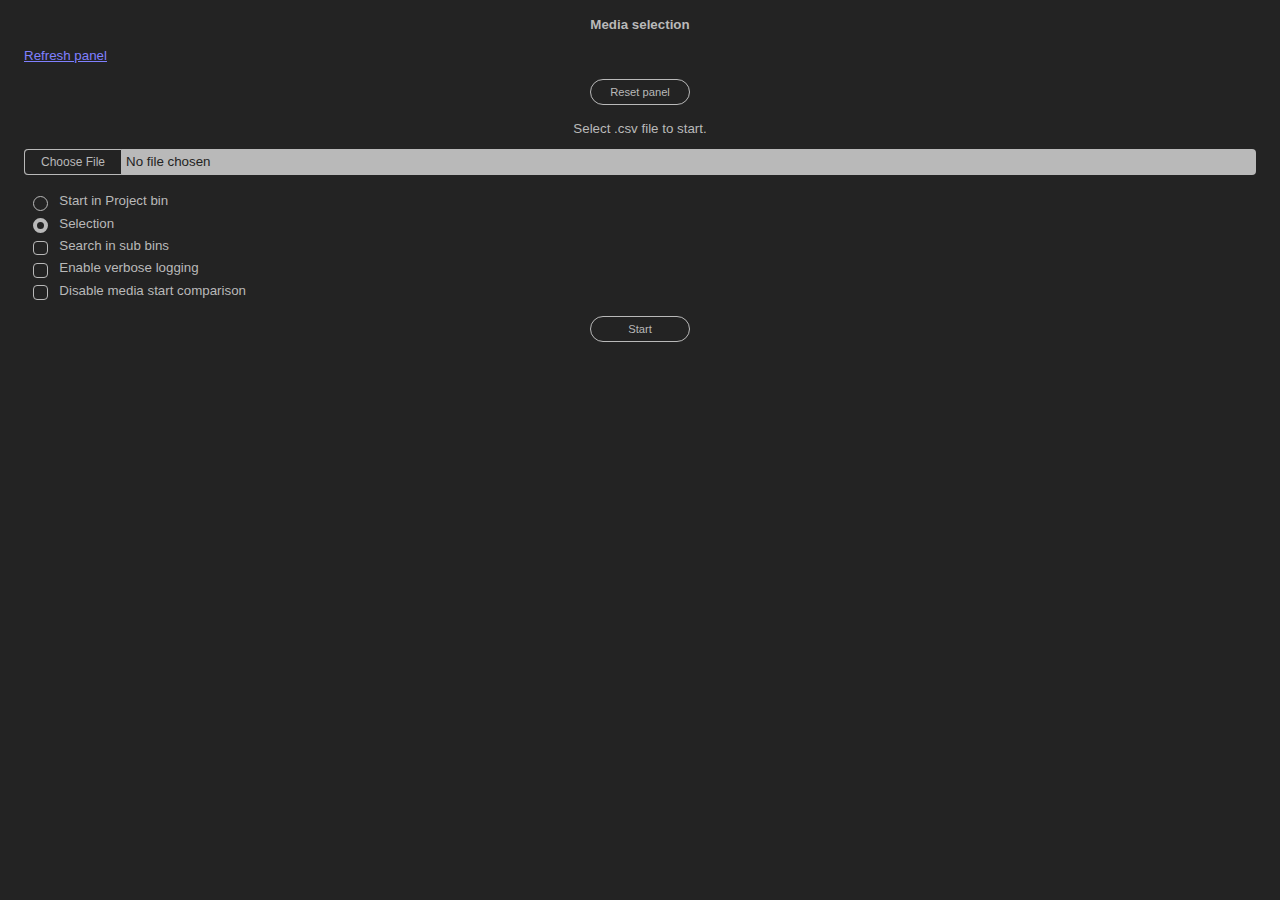
<file: index.html>
<!doctype html>
<!--
/*************************************************************************
* ADOBE CONFIDENTIAL
* ___________________
*
* Copyright 2020 Adobe
* All Rights Reserved.
*
* NOTICE: Adobe permits you to use, modify, and distribute this file in
* accordance with the terms of the Adobe license agreement accompanying
* it. If you have received this file from a source other than Adobe,
* then your use, modification, or distribution of it requires the prior
* written permission of Adobe. 
**************************************************************************/
-->
<html>
<title>Auto Timecode Correction</title>
<head>
	<meta charset="utf-8">
	<script src="./js/ext.js"></script>
	<script src="./lib/CSInterface.js"></script>
	<script src="./lib/jquery-3.5.1.min.js"></script>	
	<script src="./js/script.js"></script>
	<link id="ppstyle" href="css/style.css" rel="stylesheet" type="text/css">
	<style id="dynStyle" type="text/css"></style>
</head>

<body class="autotc_gui">
	<main>
		<section id="process">
			<h3>Media selection</h3>
			<a id="refresh" href="javascript:history.go(0)">Refresh panel</a>
			
			<button id="reset">Reset panel</button>
			<form name="atc" onsubmit="return 0" method="post">
				<p id="explainer">Select .csv file to start.</p>
				<p id="errorDisplay"></p>
				<section>
					<label id="file" class="file">
						<input type="file" id="source">
					</label>				
				</section>
				<section id="formradio">			
						<span>
							<input type="radio" id="all" name="target" value="all">
							<label for="all">Start in Project bin</label>
						</span>
						<span>
							<input type="radio" id="selection" name="target" value="selection" checked>
							<label for="selection">Selection</label>
						</span>
				</section>
				<section>
						<span>
							<input type="checkbox" id="recursion" name="recursion">
							<label for="recursion">Search in sub bins</label>
						</span>
						<span>
							<input type="checkbox" id="logging" name="logging">
							<label for="logging">Enable verbose logging</label>
						</span>

						<span>
							<input type="checkbox" id="mediaStart" name="mediaStart">
							<label for="mediaStart">Disable media start comparison</label>
						</span>
				</section>
				<input type="submit" id="start" value="Start">	
			</form>
		</section>
		<section id="log" class="hidden">
			<h3>Log</h3>
			<span class="logButtons">
				<button id="resetLog">Reset log</button>
				<button id="hideLog">Hide log</button>
			</span>			
			<textarea id='loggingArea'></textarea>
		</section>
	</main>
	<footer></footer>
</body>
</html>
</file>
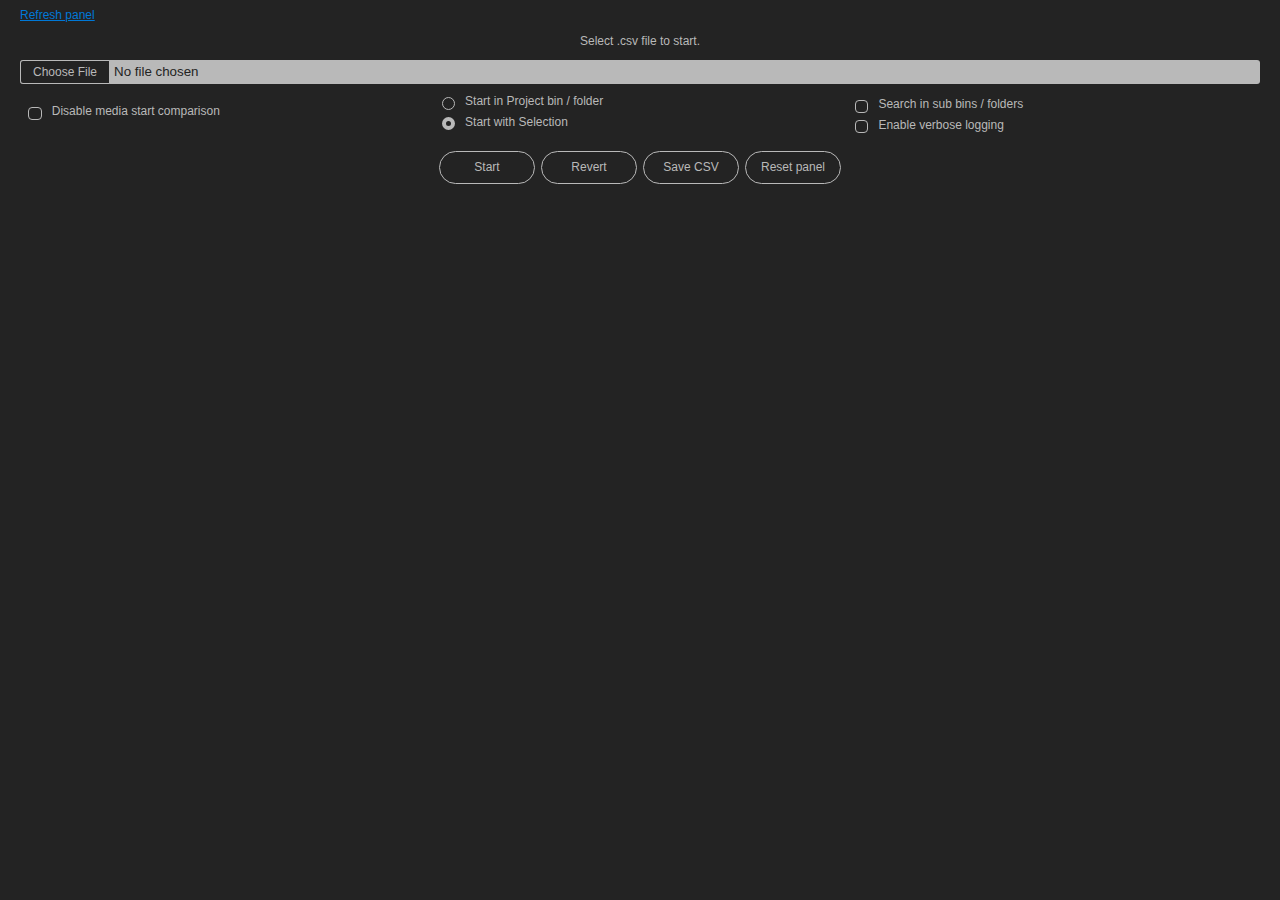
<file: src/index.html>
<!doctype html>
<!--
/*************************************************************************
* ADOBE CONFIDENTIAL
* ___________________
*
* Copyright 2020 Adobe
* All Rights Reserved.
*
* NOTICE: Adobe permits you to use, modify, and distribute this file in
* accordance with the terms of the Adobe license agreement accompanying
* it. If you have received this file from a source other than Adobe,
* then your use, modification, or distribution of it requires the prior
* written permission of Adobe.
**************************************************************************/
-->
<html>
<title>Auto Timecode Correction</title>

<head>
	<meta charset="utf-8">
	<script src="./js/ext.js"></script>
	<script src="./lib/CSInterface.js"></script>
	<script src="./lib/jquery-3.5.1.min.js"></script>
	<script src="./js/script.js"></script>
	<link id="ppstyle" href="css/style.css" rel="stylesheet" type="text/css">
	<style id="dynStyle" type="text/css"></style>
</head>

<body class="autotc_gui">
	<main>
		<section id="process">
			<a id="refresh" href="javascript:history.go(0)">Refresh panel</a>


			<form id="atc" name="atc" onsubmit="return 0" method="post">
				<p id="explainer">Select .csv file to start.</p>
				<p id="errorDisplay"></p>
				<section>
					<label id="file" class="file">
						<input type="file" id="source">
					</label>
				</section>
				<section class="atc-from-content--settings">
					<div class="bridge-only" id="updateTypeRadio">
						<span>
							<input type="radio" id="fromFile" name="source" value="file" checked>
							<label for="fromFile">Timecode from file</label>
						</span>
						<span>
							<input type="radio" id="fromSource" name="source" value="creation">
							<label for="fromSource">Creation time as timecode</label>
						</span>
						<span>
							<input type="radio" id="fromChange" name="source" value="changed">
							<label for="fromChange">Last changed as timecode</label>
						</span>
					</div>
					<div>
						<span>
							<input type="checkbox" id="mediaStart" name="mediaStart">
							<label for="mediaStart">Disable media start comparison</label>
						</span>
					</div>
					<div id="formradio">
						<span>
							<input type="radio" id="all" name="target" value="all">
							<label for="all">Start in Project bin / folder</label>
						</span>
						<span>
							<input type="radio" id="selection" name="target" value="selection" checked>
							<label for="selection">Start with Selection</label>
						</span>
					</div>
					<div>
						<span>
							<input type="checkbox" id="recursion" name="recursion">
							<label for="recursion">Search in sub bins / folders</label>
						</span>
						<span>
							<input type="checkbox" id="logging" name="logging">
							<label for="logging">Enable verbose logging</label>
						</span>
					</div>
				</section>
				<section class="buttons-interface" id="processButtons">
					<input type="submit" id="start" value="Start">	
					<button class="bridge-only" id="revert">Revert</button>
					<button class="bridge-only" id="csv">Save CSV</button>
					<button id="reset">Reset panel</button>

				</section>
			</form>
		</section>
		<section class="bridge-only">
			<form onsubmit="return 0" id="xmp-fix">
				<h3>Fix broken XMP time values</h3>
				<section>
					<span>
						<select name="framerate" id="framerate">
							<option value="23976">23.976</option>
							<option value="24">24.00</option>
							<option value="25" selected>25.00</option>
							<option value="2997">29.97</option>
							<option value="30">30.00</option>
							<option value="48">48.00</option>
							<option value="50">50.00</option>
							<option value="5994">59.94</option>
							<option value="60">60.00</option>
						</select>
						<label for="framerate">Framerate per second</label>
					</span>
				</section>
				<section id="formradio">
					<span>
						<input type="radio" id="fix-all" name="fix-target" value="all">
						<label for="fix-all">All thumbnails in folder</label>
					</span>
					<span>
						<input type="radio" id="fix-selection" name="fix-target" value="selection" checked>
						<label for="fix-selection">Selection</label>
					</span>
				</section>
				<section>
					<span>
						<input type="checkbox" id="fix-recursion" name="fix-recursion">
						<label for="fix-recursion">Search in sub folders</label>
					</span>
				</section>
				<section class="buttons-interface">
					<button id="cleanup-xmp">Only errors</button>
					<button id="update-xmp-timevalue">Update</button>
				</section>
			</form>
		</section>
		<section id="log" class="hidden">
			<h3>Log</h3>
			<span class="buttons-interface">
				<button id="resetLog">Reset log</button>
				<button id="hideLog">Hide log</button>
			</span>
			<textarea id='loggingArea' spellcheck="false"></textarea>
		</section>
	</main>
	<footer></footer>
</body>

</html>
</file>
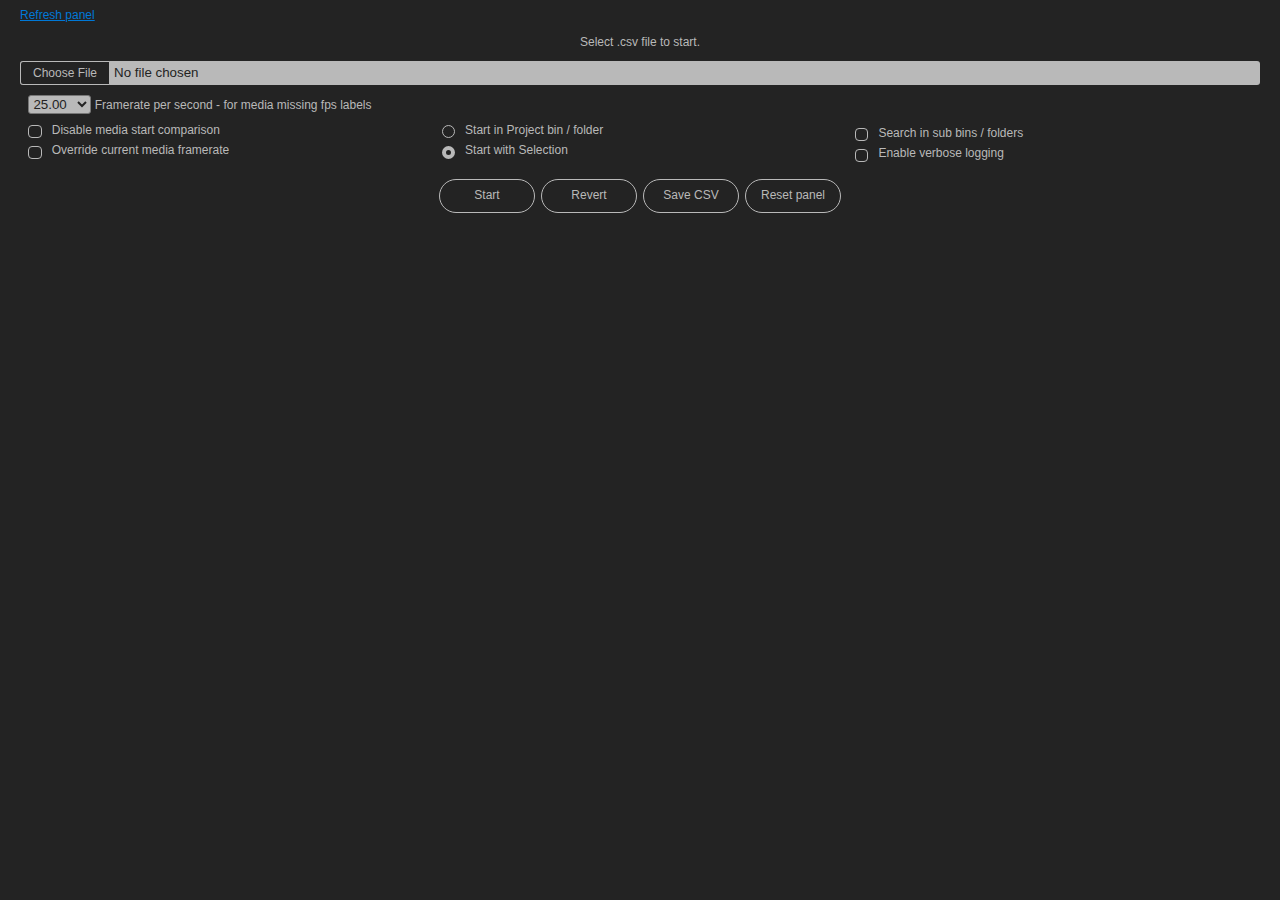
<file: src/panels/ltcCorrection.html>
<!doctype html>
<!--
/*************************************************************************
* ADOBE CONFIDENTIAL
* ___________________
*
* Copyright 2020 Adobe
* All Rights Reserved.
*
* NOTICE: Adobe permits you to use, modify, and distribute this file in
* accordance with the terms of the Adobe license agreement accompanying
* it. If you have received this file from a source other than Adobe,
* then your use, modification, or distribution of it requires the prior
* written permission of Adobe.
**************************************************************************/
-->
<html>
<title>Auto Timecode Correction</title>

<head>
	<meta charset="utf-8">
	<script src="../js/ext.js"></script>
	<script src="../lib/CSInterface.js"></script>
	<script src="../lib/jquery-3.7.1.min.js"></script>
	<script src="../js/utils.js"></script>
	<script src="../js/ltcCorrection.js"></script>
	<link id="ppstyle" href="css/style.css" rel="stylesheet" type="text/css">
	<style id="dynStyle" type="text/css"></style>
</head>

<body class="autotc_gui">
	<a id="refresh" href="javascript:history.go(0)">Refresh panel</a>
	<main>
		<section id="process">
			<form id="atc" name="atc" onsubmit="return 0" method="post">
				<p id="explainer">Select .csv file to start.</p>
				<p id="errorDisplay"></p>
				<section class="bridge-only" id="updateTypeRadio">
					<span>
						<input type="radio" id="fromFile" name="source" value="file" checked>
						<label for="fromFile">Timecode from file</label>
					</span>
					<span>
						<input type="radio" id="fromSource" name="source" value="creation">
						<label for="fromSource">Creation time as timecode</label>
					</span>
					<span>
						<input type="radio" id="fromChange" name="source" value="changed">
						<label for="fromChange">Last changed as timecode</label>
					</span>
				</section>
				<section>
					<label id="file" class="file file-only">
						<input type="file" id="source">
					</label>
					<span class="metadata-only">
						<select name="framerate" id="framerate">
							<option value="23976">23.976</option>
							<option value="24">24.00</option>
							<option value="25" selected>25.00</option>
							<option value="2997">29.97</option>
							<option value="30">30.00</option>
							<option value="48">48.00</option>
							<option value="50">50.00</option>
							<option value="5994">59.94</option>
							<option value="60">60.00</option>
						</select>
						<label for="framerate">Framerate per second - for media missing fps labels</label>
					</span>
				</section>
				<section class="atc-from-content--settings">

					<div>
						<span class="file-only">
							<input type="checkbox" id="mediaStart" name="mediaStart">
							<label for="mediaStart">Disable media start comparison</label>
						</span>
						<span>
							<input type="checkbox" id="overrideFramerate" name="overrideFramerate">
							<label for="overrideFramerate">Override current media framerate</label>
						</span>
					</div>
					<div id="formradio">
						<span>
							<input type="radio" id="all" name="target" value="all">
							<label for="all">Start in Project bin / folder</label>
						</span>
						<span>
							<input type="radio" id="selection" name="target" value="selection" checked>
							<label for="selection">Start with Selection</label>
						</span>
					</div>
					<div>
						<span>
							<input type="checkbox" id="recursion" name="recursion">
							<label for="recursion">Search in sub bins / folders</label>
						</span>
						<span>
							<input type="checkbox" id="logging" name="logging">
							<label for="logging">Enable verbose logging</label>
						</span>
					</div>
				</section>
				<section class="buttons-interface" id="processButtons">
					<input type="submit" id="start" value="Start">
					<button class="bridge-only" id="revert">Revert</button>
					<button class="bridge-only" id="csv">Save CSV</button>
					<button id="reset">Reset panel</button>

				</section>
			</form>
		</section>
		<section class="hidden" id="statusSection">
			<h3>Status display</h3>
			<p>Elements that failed to update are marked with red.</p>
			<table>
				<thead>
					<tr>
						<th>Filename</th>
						<th>File - Timecode</th>
						<th>Update - Timecode</th>
						<th>File - Framerate</th>
						<th>Update - Framerate</th>
					</tr>
				</thead>
				<tbody id="tableContent">
				</tbody>
			</table>
			<section class="buttons-interface" id="statusButtons">
				<button id="retryFailedUpdates">Retry failed</button>
				<button id="backToMain">Back</button>
			</section>
		</section>
		<section id="log" class="hidden">
			<h3>Log</h3>
			<span class="buttons-interface">
				<button id="resetLog">Reset log</button>
				<button id="hideLog">Hide log</button>
			</span>
			<textarea id='loggingArea' spellcheck="false"></textarea>
		</section>
	</main>
	<footer></footer>
</body>

</html>
</file>
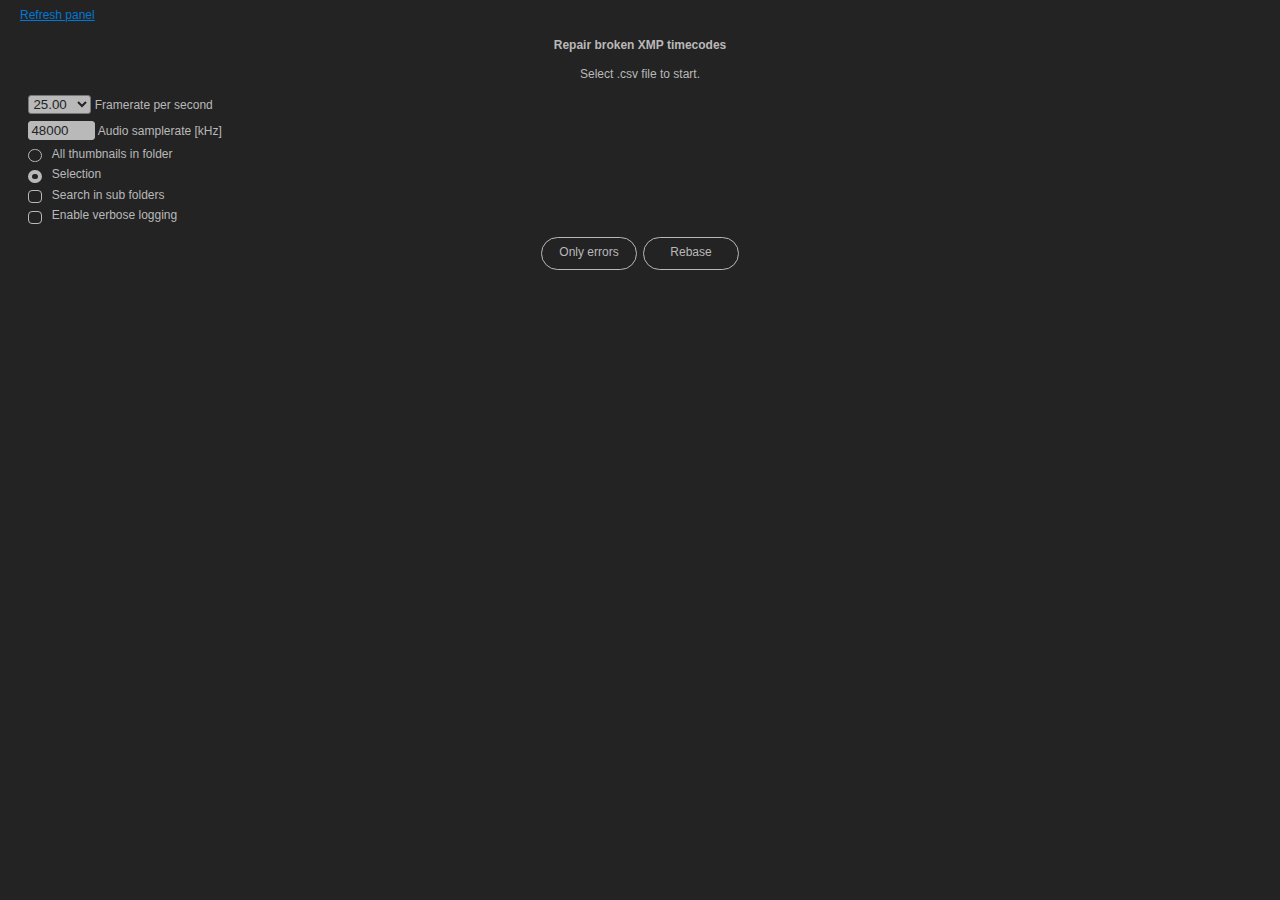
<file: src/panels/ltcRepair.html>
<!doctype html>
<!--
/*************************************************************************
* ADOBE CONFIDENTIAL
* ___________________
*
* Copyright 2020 Adobe
* All Rights Reserved.
*
* NOTICE: Adobe permits you to use, modify, and distribute this file in
* accordance with the terms of the Adobe license agreement accompanying
* it. If you have received this file from a source other than Adobe,
* then your use, modification, or distribution of it requires the prior
* written permission of Adobe.
**************************************************************************/
-->
<html>
<title>Auto Timecode Correction</title>

<head>
	<meta charset="utf-8">
	<script src="../js/ext.js"></script>
	<script src="../lib/CSInterface.js"></script>
	<script src="../lib/jquery-3.7.1.min.js"></script>
	<script src="../js/utils.js"></script>
	<script src="../js/ltcRepair.js"></script>
	<link id="ppstyle" href="css/style.css" rel="stylesheet" type="text/css">
	<style id="dynStyle" type="text/css"></style>
</head>

<body class="autotc_gui">
	<a id="refresh" href="javascript:history.go(0)">Refresh panel</a>
	<main>
		<section>
			<h3>Repair broken XMP timecodes</h3>

			<form id="atc" name="atc" onsubmit="return 0" method="post">
				<p id="explainer">Select .csv file to start.</p>
				<p id="errorDisplay"></p>
				<section>
					<span>
						<select name="framerate" id="framerate">
							<option value="23976">23.976</option>
							<option value="24">24.00</option>
							<option value="25" selected>25.00</option>
							<option value="2997">29.97</option>
							<option value="30">30.00</option>
							<option value="48">48.00</option>
							<option value="50">50.00</option>
							<option value="5994">59.94</option>
							<option value="60">60.00</option>
						</select>
						<label for="framerate">Framerate per second</label>
					</span>
					<span>
						<input type="number" name="samplerate" value="48000" step="100" placeholder="48000" id="samplerate">
						<label for="framerate">Audio samplerate [kHz]</label>
					</span>
				</section>
				<section id="formradio">
					<span>
						<input type="radio" id="fix-all" name="fix-target" value="all">
						<label for="fix-all">All thumbnails in folder</label>
					</span>
					<span>
						<input type="radio" id="fix-selection" name="fix-target" value="selection" checked>
						<label for="fix-selection">Selection</label>
					</span>
				</section>
				<section>
					<span>
						<input type="checkbox" id="fix-recursion" name="fix-recursion">
						<label for="fix-recursion">Search in sub folders</label>
					</span>
					<span>
						<input type="checkbox" id="logging" name="logging">
						<label for="logging">Enable verbose logging</label>
					</span>
				</section>
				<section class="buttons-interface">
					<button id="cleanup-xmp">Only errors</button>
					<button id="rebase-xmp-timevalue">Rebase</button>
				</section>

			</form>
		</section>
		<section id="log" class="hidden">
			<h3>Log</h3>
			<span class="buttons-interface">
				<button id="resetLog">Reset log</button>
				<button id="hideLog">Hide log</button>
			</span>
			<textarea id='loggingArea' spellcheck="false"></textarea>
		</section>
	</main>
	<footer></footer>
</body>

</html>
</file>
<file: css/style.css>
.autotc_gui * {
	font-family: "Adobe Clean UX", Segoe UI, Lucida Grande, Tahoma, sans-serif;
	text-rendering: optimizeLegibility !important;
	-webkit-font-smoothing: antialiased !important;
	font-size: 10pt;
}

body.autotc_gui {
	padding: 0 1rem;
	min-width: 250px; 
	font-size: 9pt;
	color:  #b9b9b9;
	background-color: #232323;
}

.autotc_gui p {
	text-align:center;
}

.autotc_gui a {
        color: #8080ff;
}

.autotc_gui form section > span {
	display: block;
	margin: .15em .5em;
	padding: .2em;
}

.file {
	position: relative;
	display: inline-block;
	cursor: pointer;
	height: 2.5rem;
	width: 100%;
  }
.file * {
	margin: auto;
}  
.file input[type="file"] {
	overflow: hidden;
	display: flex;
    width: 100%;
    line-height: 1.5;
    color: #232323;
    background-color: #b9b9b9;
    background-clip: padding-box;
	border-radius: .25rem;
	height: 2em;
	vertical-align: middle;
}

section#log {
	border-top: 1px solid #b9b9b9;
}

input[type="file"]::-webkit-file-upload-button {
	padding: .25rem 1rem;
	color: #b9b9b9;
	background-color: #232323;
	border: .075rem solid #b9b9b9;
	border-radius: .25rem 0 0 .25rem;
	height: 100%;
	font-size: 0.9em;	
	cursor: pointer;
}

.autotc_gui button, .autotc_gui input[type=submit] {
	margin: 1rem auto;
	font-size: 0.7rem;
	border:1px solid #b9b9b9;
	border-radius: 50px;
	background-color: transparent;
	background-image: none;
	padding: 0.5em 1em 0.5em;
	width: 100px; 
	height: 100%;
	display:block;
	color: #b9b9b9;
}

.autotc_gui button:hover, .autotc_gui input[type=submit]:hover , input[type=file]::-webkit-file-upload-button:hover, 
	.autotc_gui input:not([type=file]):hover, .autotc_gui input + span:hover, [type=checkbox]:checked:hover + label,
	[type=checkbox]:not(:checked):hover + label, [type=checkbox]:checked:hover + label:before,
	[type=checkbox]:not(:checked):hover + label:before, [type=checkbox]:checked:hover + label:after,
	[type=checkbox]:not(:checked):hover + label:after, [type=radio]:not(:checked):hover + label, 
	[type=radio]:checked:hover + label, [type=radio]:checked:hover + label:before, 
	[type=radio]:not(:checked):hover + label:before, [type=radio]:checked:hover + label:after, 
	[type=radio]:not(:checked):hover + label:after {
	color: #0078d7;
	border-color: #0078d7;
	transition: all .25s;
}

.autotc_gui button:focus, .autotc_gui input[type=submit]:focus , input[type="file"]::-webkit-file-upload-button:focus, input {
	outline: 0;
}
.autotc_gui button:active, input[type="file"]::-webkit-file-upload-button:active, 
	.autotc_gui input:not([type=file]):active, .autotc_gui input + span:active {
	filter: brightness(90%);
}

.autotc_gui button, .autotc_gui input, .autotc_gui input + span {
	cursor: pointer;
}

.logButtons {
	display:block;
	margin: 1rem auto;
	width: fit-content;
}
.logButtons button {
	margin: .2rem .25rem;
	display: inline;
}

.autotc_gui textarea {
	resize: vertical;
	width: 100%;
	height: 50px;
	white-space: nowrap;
	font-family: monospace;
	color:darkgray;
	font-size: 1em;
	border-radius: .25rem;
}

.autotc_gui input {
	height:1rem;
}

#content {
	margin-right:auto;
	margin-left:auto;
	vertical-align:middle;
	width:100%;
}

#content ul {
	padding:0px;
}

#content ul li {
	margin:3px 0px 3px 0px;
}

.hidden {
    display: none;
}

.autotc_gui h3 {
	padding: .25em 0;
	font-size: 1em;
	font-weight: bold;
	margin: 1em 0;
	text-align: center;
}

.autotc_gui label:not(.file) {
	height: 1em;
}
.autotc_gui input[type=checkbox], .autotc_gui input[type=radio], 
	.autotc_gui input[type=checkbox]:checked + span, .autotc_gui input[type=checkbox]:not(:checked) + span,
	.autotc_gui input[type=radio]:checked + span, .autotc_gui input[type=radio]:not(:checked) + span {
	margin: auto;
	vertical-align:middle;
}



/*Custom radio and checkboxes*/


[type=checkbox], [type=radio] {
	visibility: hidden;
	transform: scale(0);
	position: absolute;
	left: -9999px;
}

[type=checkbox]:not(:checked) + label, [type=checkbox]:checked + label, 
	[type=radio]:not(:checked) + label, [type=radio]:checked + label {
	position: relative;
	padding-left: 1.95em;
	cursor: pointer;
	margin: auto 0;
}
[type=checkbox]:not(:checked) + label::after {
	opacity: 0;
	 transform: scale(0);
}
[type=checkbox]:checked + label::after {
	opacity: 1;
	 transform: scale(1);
}

[type=checkbox]:not(:checked) + label::before, [type=checkbox]:checked + label::before, 
	[type=radio]:not(:checked) + label::before, [type=radio]:checked + label::before {
	box-sizing: border-box;
	content: '';
	position: absolute;
	left: 0; top: .2em;
	font-size: 1em;
	width: 1.1em; height: 1.1em;
	border: 1px solid #b9b9b9;
	background: transparent;
	transition: all .25s;
}
[type=checkbox]:not(:checked) + label::before, [type=checkbox]:checked + label::before {
	border-radius: 4px;
}

[type=radio]:not(:checked) + label::before, [type=radio]:checked + label::before {
	border-radius: 50px;
	
}

[type=checkbox]:not(:checked) + label::after, [type=checkbox]:checked + label::after {
	content: '\2716\0020';
	position: absolute;
	margin: auto;
	font-size: 0.7em;
	left: .4em; top: .6em;
	line-height: 0.8;
	color: #b9b9b9;
	transition: all .25s;
	width: 10px; height: 10px;
	font-family: 'Segoe UI', 'Lucida Sans Unicode', 'Arial Unicode MS', Arial;
	
}
input[type=checkbox]:not(:checked) + label::after, input[type=checkbox]:checked + label::after {
	border-radius: 3px;
}

[type=radio]:checked + label::before {
	border: 4px solid #b9b9b9;
}

[type=checkbox]:checked + label::before {
	border: 2px solid #b9b9b9;
}
</file>
<file: src/css/style.css>
:root {
	--dark-color: #232323;
	--bright-color: #b9b9b9;
	--form-background-color: darkgray;
	--highlight-color: #0078d7;
	--font-size: 9pt;
	--button-width: 8rem;
}

html {
	font-size: var(--font-size);
}

.autotc_gui * {
	font-family: "Adobe Clean UX", Segoe UI, Lucida Grande, Tahoma, sans-serif;
	text-rendering: optimizeLegibility !important;
	-webkit-font-smoothing: antialiased !important;
}

body.autotc_gui {
	padding: 0 1rem;
	color: var(--bright-color);
	background-color: var(--dark-color);
}

.autotc_gui p {
	text-align: center;
}

.autotc_gui a {
	color: var(--highlight-color);
}

.autotc_gui form section>span,
.atc-from-content--settings>div>span {
	display: block;
	margin: 0.15em 0.5em;
	padding: 0.2em;
}

#errorDisplay {
	font-weight: bold;
}

.atc-from-content--settings>div:not(:last-of-type) {
	margin-bottom: 0.5rem;
}

.atc-from-content--settings {
	display: grid;
	grid-template-columns: repeat(auto-fit, minmax(20rem, 1fr));
	align-items: center;
	grid-auto-flow: row dense;
}

.file {
	position: relative;
	display: inline-block;
	cursor: pointer;
	height: 2.5rem;
	width: 100%;
}

.file * {
	margin: auto;
}

.file input[type="file"] {
	overflow: hidden;
	display: flex;
	width: 100%;
	line-height: 1.5;
	color: var(--dark-color);
	background-color: var(--bright-color);
	background-clip: padding-box;
	border-radius: 0.25rem;
	height: 2rem;
	vertical-align: middle;
}

main>section:not(:first-child) {
	border-top: 1px solid var(--bright-color);
}

input[type="file"]::-webkit-file-upload-button {
	padding: 0.25rem 1rem;
	color: var(--bright-color);
	background-color: var(--dark-color);
	border: 0.075rem solid var(--bright-color);
	border-radius: 0.25rem 0 0 0.25rem;
	height: 100%;
	font-size: 1rem;
	cursor: pointer;
}

.autotc_gui button,
.autotc_gui input[type="submit"] {
	font-size: 1rem;
	line-height: 0.8;
	border: 1px solid var(--bright-color);
	border-radius: 50px;
	background-color: transparent;
	background-image: none;
	padding: 0.9rem 1rem;
	width: 100px;
	height: 100%;
	display: block;
	color: var(--bright-color);
}

button:hover,
input[type="submit"]:hover,
input[type="file"]::-webkit-file-upload-button:hover,
input:not([type="file"]):hover,
[type="checkbox"]:checked:hover+label,
[type="checkbox"]:not(:checked):hover+label,
[type="checkbox"]:checked:hover+label:before,
[type="checkbox"]:not(:checked):hover+label:before,
[type="checkbox"]:checked:hover+label:after,
[type="checkbox"]:not(:checked):hover+label:after,
[type="radio"]:not(:checked):hover+label,
[type="radio"]:checked:hover+label,
[type="radio"]:checked:hover+label:before,
[type="radio"]:not(:checked):hover+label:before,
[type="radio"]:checked:hover+label:after,
[type="radio"]:not(:checked):hover+label:after {
	color: var(--highlight-color);
	border-color: var(--highlight-color);
	transition: all 0.25s;
}

.autotc_gui button:focus,
.autotc_gui input[type="submit"]:focus,
input[type="file"]::-webkit-file-upload-button:focus,
input {
	outline: 0;
}

.autotc_gui button:active,
input[type="file"]::-webkit-file-upload-button:active,
.autotc_gui input:not([type="file"]):active,
.autotc_gui input+span:active {
	filter: brightness(90%);
}

.autotc_gui button,
.autotc_gui input,
.autotc_gui input+span {
	cursor: pointer;
}

.buttons-interface button,
.buttons-interface input[type="submit"] {
	display: inline;
	width: var(--button-width);
	flex-shrink: 0;
}

.autotc_gui textarea {
	resize: vertical;
	width: 100%;
	height: 100px;
	white-space: nowrap;
	font-family: monospace;
	color: var(--form-background-color);
	font-size: 1rem;
	border-radius: 0.25rem;
}

.autotc_gui input {
	height: 1rem;
}

#content {
	margin-right: auto;
	margin-left: auto;
	vertical-align: middle;
	width: 100%;
}

#content ul {
	padding: 0px;
}

#content ul li {
	margin: 3px 0px 3px 0px;
}

.hidden {
	display: none;
}

.autotc_gui h3 {
	padding: 0.25em 0;
	font-size: 1rem;
	font-weight: bold;
	margin: 1em 0;
	text-align: center;
}

.autotc_gui label:not(.file) {
	height: 1em;
}

.autotc_gui input[type="checkbox"],
.autotc_gui input[type="radio"],
.autotc_gui input[type="checkbox"]:checked+span,
.autotc_gui input[type="checkbox"]:not(:checked)+span,
.autotc_gui input[type="radio"]:checked+span,
.autotc_gui input[type="radio"]:not(:checked)+span {
	margin: auto;
	vertical-align: middle;
}

.buttons-interface {
	display: flex;
	gap: 0.5rem;
	margin: 1rem auto;
	width: 100%;
	justify-content: center;
	flex-wrap: wrap;
}

label:not(.file), select, button, h3 {
	user-select: none;  
}
/*Custom radio and checkboxes*/

[type="checkbox"],
[type="radio"] {
	visibility: hidden;
	transform: scale(0);
	position: absolute;
	left: -9999px;
}

[type="checkbox"]:not(:checked)+label,
[type="checkbox"]:checked+label,
[type="radio"]:not(:checked)+label,
[type="radio"]:checked+label {
	position: relative;
	padding-left: 1.95em;
	cursor: pointer;
	margin: auto 0;
}

[type="checkbox"]:not(:checked)+label::after {
	opacity: 0;
	transform: scale(0);
}

[type="checkbox"]:checked+label::after {
	opacity: 1;
	transform: scale(1);
}

[type="checkbox"]:not(:checked)+label::before,
[type="checkbox"]:checked+label::before,
[type="radio"]:not(:checked)+label::before,
[type="radio"]:checked+label::before {
	box-sizing: border-box;
	content: "";
	position: absolute;
	left: 0;
	top: 0.2em;
	font-size: 1rem;
	width: 1.1em;
	height: 1.1em;
	border: 1px solid var(--bright-color);
	background: transparent;
	transition: all 0.25s;
}

[type="checkbox"]:not(:checked)+label::before,
[type="checkbox"]:checked+label::before {
	border-radius: 4px;
}

[type="radio"]:not(:checked)+label::before,
[type="radio"]:checked+label::before {
	border-radius: 50px;
}

[type="checkbox"]:not(:checked)+label::after,
[type="checkbox"]:checked+label::after {
	content: "\2716\0020";
	position: absolute;
	margin: auto;
	font-size: 0.7rem;
	left: 0.3rem;
	line-height: 2;
	color: var(--bright-color);
	transition: all 0.25s;
	width: 0.8rem;
	height: 0.8rem;
	font-family: "Segoe UI", "Lucida Sans Unicode", "Arial Unicode MS", Arial;
}

input[type="checkbox"]:not(:checked)+label::after,
input[type="checkbox"]:checked+label::after {
	border-radius: 3px;
}

[type="radio"]:checked+label::before {
	border: 4px solid var(--bright-color);
}

[type="checkbox"]:checked+label::before {
	border: 2px solid var(--bright-color);
}

select {
	border-radius: 0.25rem;
	color: var(--dark-color);
	background-color: var(--bright-color);
}

select::after {
	color: var(--dark-color);
}

/**
* Host exclusive interface parts
*/

.bridge-only {
	display: none;
}

.kbrg .bridge-only {
	display: block;
}
</file>
<file: src/panels/css/style.css>
:root {
	--dark-color: #232323;
	--bright-color: #b9b9b9;
	--table-color-bright: #3f3f3f;
	--table-highlight-color: #555555;
	--table-highlight-color-bright: #6e6e6e;
	--form-background-color: darkgray;
	--highlight-color: #0078d7;
	--font-size: 9pt;
	--button-width: 8rem;
}

html {
	font-size: var(--font-size);
}

.autotc_gui * {
	font-family: "Adobe Clean UX", Segoe UI, Lucida Grande, Tahoma, sans-serif;
	text-rendering: optimizeLegibility !important;
	-webkit-font-smoothing: antialiased !important;
}

body.autotc_gui {
	padding: 0 1rem;
	color: var(--bright-color);
	background-color: var(--dark-color);
}

.autotc_gui p {
	text-align: center;
}

.autotc_gui a {
	color: var(--highlight-color);
}

.autotc_gui form section>span,
.atc-from-content--settings>div>span {
	display: block;
	margin: 0.15em 0.5em;
	padding: 0.2em;
}

#errorDisplay {
	font-weight: bold;
}

.atc-from-content--settings>div:not(:last-of-type) {
	margin-bottom: 0.5rem;
}

.atc-from-content--settings {
	display: grid;
	grid-template-columns: repeat(auto-fit, minmax(20rem, 1fr));
	align-items: center;
	grid-auto-flow: row dense;
}

.file {
	position: relative;
	display: inline-block;
	cursor: pointer;
	height: 2.5rem;
	width: 100%;
}

.file * {
	margin: auto;
}

.file input[type="file"] {
	overflow: hidden;
	display: flex;
	width: 100%;
	line-height: 1.5;
	color: var(--dark-color);
	background-color: var(--bright-color);
	background-clip: padding-box;
	border-radius: 0.25rem;
	height: 2rem;
	vertical-align: middle;
}

main>section:first-child.hidden+section {
	border-top: none;
}

main>section:not(:first-child) {
	border-top: 1px solid var(--bright-color);
}

input[type="file"]::-webkit-file-upload-button {
	padding: 0.25rem 1rem;
	color: var(--bright-color);
	background-color: var(--dark-color);
	border: 0.075rem solid var(--bright-color);
	border-radius: 0.25rem 0 0 0.25rem;
	height: 100%;
	font-size: 1rem;
	cursor: pointer;
}

.autotc_gui button,
.autotc_gui input[type="submit"] {
	font-size: 1rem;
	line-height: 0.8;
	border: 1px solid var(--bright-color);
	border-radius: 50px;
	background-color: transparent;
	background-image: none;
	padding: 0.9rem 1rem;
	width: 100px;
	height: 100%;
	display: block;
	color: var(--bright-color);
}

button:hover,
input[type="submit"]:hover,
input[type="file"]::-webkit-file-upload-button:hover,
input:not([type="file"]):hover,
[type="checkbox"]:checked:hover+label,
[type="checkbox"]:not(:checked):hover+label,
[type="checkbox"]:checked:hover+label:before,
[type="checkbox"]:not(:checked):hover+label:before,
[type="checkbox"]:checked:hover+label:after,
[type="checkbox"]:not(:checked):hover+label:after,
[type="radio"]:not(:checked):hover+label,
[type="radio"]:checked:hover+label,
[type="radio"]:checked:hover+label:before,
[type="radio"]:not(:checked):hover+label:before,
[type="radio"]:checked:hover+label:after,
[type="radio"]:not(:checked):hover+label:after {
	color: var(--highlight-color);
	border-color: var(--highlight-color);
	transition: all 0.25s;
}

.autotc_gui button:focus,
.autotc_gui input[type="submit"]:focus,
input[type="file"]::-webkit-file-upload-button:focus,
input {
	outline: 0;
}

.autotc_gui button:active,
input[type="file"]::-webkit-file-upload-button:active,
.autotc_gui input:not([type="file"]):active,
.autotc_gui input+span:active {
	filter: brightness(90%);
}

.autotc_gui button,
.autotc_gui input,
.autotc_gui input+span {
	cursor: pointer;
}

.buttons-interface button,
.buttons-interface input[type="submit"] {
	display: inline;
	width: var(--button-width);
	flex-shrink: 0;
}

.autotc_gui textarea {
	resize: vertical;
	width: 100%;
	height: 100px;
	white-space: nowrap;
	font-family: monospace;
	color: var(--form-background-color);
	font-size: 1rem;
	border-radius: 0.25rem;
}

/* .autotc_gui input {
	height: 1rem;
} */

#content {
	margin-right: auto;
	margin-left: auto;
	vertical-align: middle;
	width: 100%;
}

#content ul {
	padding: 0px;
}

#content ul li {
	margin: 3px 0px 3px 0px;
}

.hidden {
	display: none !important;
}

.autotc_gui h3 {
	padding: 0.25em 0;
	font-size: 1rem;
	font-weight: bold;
	margin: 1em 0;
	text-align: center;
}

.autotc_gui label:not(.file) {
	height: 1em;
}

.autotc_gui input[type="checkbox"],
.autotc_gui input[type="radio"],
.autotc_gui input[type="checkbox"]:checked+span,
.autotc_gui input[type="checkbox"]:not(:checked)+span,
.autotc_gui input[type="radio"]:checked+span,
.autotc_gui input[type="radio"]:not(:checked)+span {
	margin: auto;
	vertical-align: middle;
}

.buttons-interface {
	display: flex;
	gap: 0.5rem;
	margin: 1rem auto;
	width: 100%;
	justify-content: center;
	flex-wrap: wrap;
}

label:not(.file),
select,
button,
h3 {
	user-select: none;
}


/*Custom radio and checkboxes*/

[type="checkbox"],
[type="radio"] {
	visibility: hidden;
	transform: scale(0);
	position: absolute;
	left: -9999px;
}

[type="checkbox"]:not(:checked)+label,
[type="checkbox"]:checked+label,
[type="radio"]:not(:checked)+label,
[type="radio"]:checked+label {
	position: relative;
	padding-left: 1.95em;
	cursor: pointer;
	margin: auto 0;
}

[type="checkbox"]:not(:checked)+label::after {
	opacity: 0;
	transform: scale(0);
}

[type="checkbox"]:checked+label::after {
	opacity: 1;
	transform: scale(1);
}

[type="checkbox"]:not(:checked)+label::before,
[type="checkbox"]:checked+label::before,
[type="radio"]:not(:checked)+label::before,
[type="radio"]:checked+label::before {
	box-sizing: border-box;
	content: "";
	position: absolute;
	left: 0;
	top: 0.2em;
	font-size: 1rem;
	width: 1.1em;
	height: 1.1em;
	border: 1px solid var(--bright-color);
	background: transparent;
	transition: all 0.25s;
}

[type="checkbox"]:not(:checked)+label::before,
[type="checkbox"]:checked+label::before {
	border-radius: 4px;
}

[type="radio"]:not(:checked)+label::before,
[type="radio"]:checked+label::before {
	border-radius: 50px;
}

[type="checkbox"]:not(:checked)+label::after,
[type="checkbox"]:checked+label::after {
	content: "\2716\0020";
	position: absolute;
	margin: auto;
	font-size: 0.7rem;
	left: 0.3rem;
	line-height: 2.1;
	/*not perfectly in center*/
	color: var(--bright-color);
	transition: all 0.25s;
	width: 0.8rem;
	height: 0.8rem;
	font-family: "Segoe UI", "Lucida Sans Unicode", "Arial Unicode MS", Arial;
}

input[type="checkbox"]:not(:checked)+label::after,
input[type="checkbox"]:checked+label::after {
	border-radius: 3px;
}

[type="radio"]:checked+label::before {
	border: 4px solid var(--bright-color);
}

[type="checkbox"]:checked+label::before {
	border: 2px solid var(--bright-color);
}

select,
[type="number"] {
	border-radius: 0.25rem;
	outline: none;
	color: var(--dark-color);
	background-color: var(--bright-color);
}

select::after {
	color: var(--dark-color);
}

[type="number"] {
	border: 0.075rem solid var(--bright-color);
	box-sizing: border-box;
	min-width: 7ch;
	width: 9ch;
	overflow-x: scroll;
	overscroll-behavior: contain;
}


/**
Table layout
*/
table {
	--table-border-size: 0.15rem;
	text-align: left;
	border-collapse: collapse;
	width: 100%;
}

thead {
	border-bottom: var(--table-border-size) solid;
}


tr {
	height: 2rem;
	background-color: var(--dark-color);
}

tr>th:first-child {
	border-right: var(--table-border-size) solid;
}


tr:nth-child(2n) {
	background-color: var(--table-color-bright);
}

tr:focus:not(:only-of-type),
tr:hover:not(:only-of-type) {
	background-color: var(--table-highlight-color);
}

tr:nth-child(2n):focus,
tr:nth-child(2n):hover {
	background-color: var(--table-highlight-color-bright);
}

td,
th {
	padding: 0.25rem 0.5rem;
}

td:not(:first-child),
th:not(:first-child) {
	text-align: right;
}

/* table error display */
tr.dataMismatch {
	--dark-color: rgb(100, 0, 0);
	--table-color-bright: rgb(117, 0, 0);
	--table-highlight-color: rgb(124, 45, 45);
	--table-highlight-color-bright: rgb(160, 58, 58);
}


/**
* Host exclusive interface parts
*/

.bridge-only {
	display: none;
}

.kbrg .bridge-only {
	display: block;
}

#updateTypeRadio {
	margin-block: 1rem;
}
</file>
